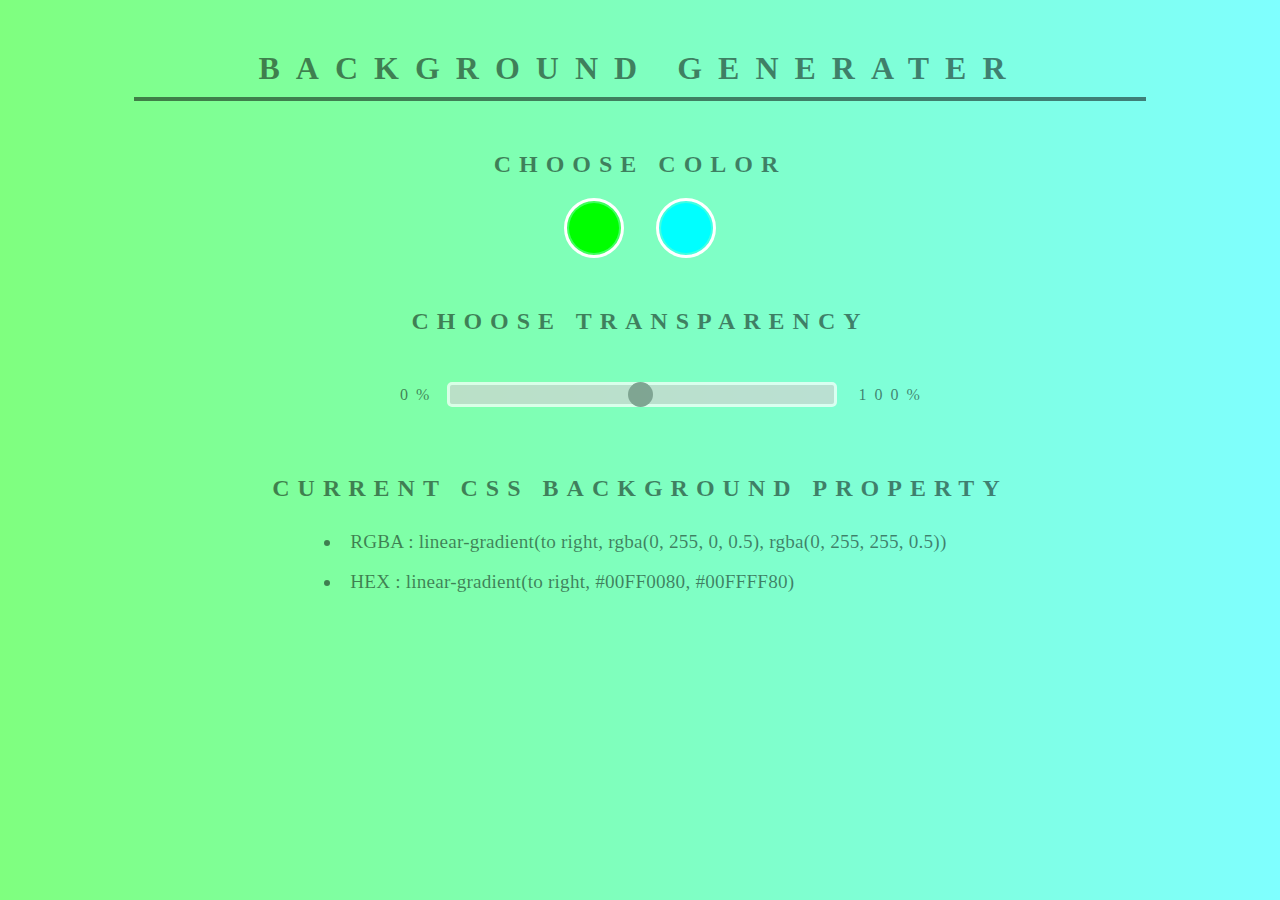
<file: background.html>
<!DOCTYPE html>
<html>
<head>
	<title>Gradient Background</title>
	<meta charset="UTF-8">
	<meta name="viewport" content="width=device-width, initial-scale=1.0, maximum-scale=1.0, minimum-scale=1.0">
	<link rel="stylesheet" type="text/css" href="./background/style.css">
	<link rel="stylesheet" type="text/css" href="./background/media.css">
</head>
<body id="gradient">
	<h1>Background Generater</h1>
	<h2>Choose color</h2>
	<input class = "color1" type="color" name="color1" value="#00ff00">
	<input class = "color2" type="color" name="color2" value="#00ffff">
	<h2>Choose Transparency</h2>
	<div class="slidecontainer">
	  <p>&nbsp;&nbsp;&nbsp;&nbsp;0%</p>
	  <input type="range" min="1" max="100" step="1" value="50" class="slider" id="range">
	  <p>&nbsp;100%</p>
	</div>
	<h2>Current CSS Background Property</h2>
	<ul>
		<li class="rgba">RGBA : linear-gradient(to right, rgba(0, 255, 0, 0.5), rgba(0, 255, 255, 0.5))</li>
		<li class="hex">HEX : linear-gradient(to right, #00FF0080, #00FFFF80)</li>
	</ul>
	<script type="text/javascript" src="./background/script.js"></script>
</body>
</html>
</file>
<file: background/style.css>
body {
  top: 15%;
  background: linear-gradient(to right, rgba(0, 255, 0, 0.5), rgba(0, 255, 255, 0.5));
  font: 'Raileway', sans-serif;
  color: rgba(0,0,0,.5);
  text-align: center;
  text-transform: uppercase;
  letter-spacing: .5em;
}

h1 {
  width: 80%;
  margin: 50px auto;
  padding-bottom: 10px;
  border-bottom: 4px solid rgba(0,0,0,.5);
  letter-spacing: .5em;
}

h2 {
  text-align: center;
}

input {
  height: 60px;
  width: 60px;
  margin: 0 10px;
  border: 3px solid white;
  border-radius: 100%;
  padding: 2px;
  outline: none;
  -webkit-appearance: none;
}

input::-webkit-color-swatch-wrapper {
  padding: 0;	
}

input::-moz-appearance-color-swatch-wrapper {
  padding: 0; 
}

input::-webkit-color-swatch {
  border: none;
  border-radius: 100%;
}

input::-moz-color-swatch {
  border: none;
  border-radius: 100%;
}

input.color1 {
    margin-bottom: 30px;
    background-color: #00ff0080;
    text-align: center;
  } 

input.color2 {
  margin-bottom: 30px;
  background-color: #00ffff80;
  text-align: center;
}

ul {
  width: 70%;
  margin: 20px auto;
  padding-left: 20%;
  text-align: left;
  list-style-position: inside;
  line-height: 40px;
  font-size: 1.2em;
  letter-spacing: 0.01em;
  text-transform: none;
}

.slidecontainer {
  display: flex;
  justify-content: center;
  align-items: center;
  width: 100%;
  height: 80px;
  margin: 20px auto 40px auto;
}

.slidecontainer p {
  display: inline-block;
  line-height: 35px;  
}

.slider {
  -webkit-appearance: none;
  -moz-appearance: none;
  width: 30%;
  height: 15px;
  align-self: center;
  border-radius: 5px;   
  background: #d3d3d3;
  outline: none;
  opacity: 0.7;
  -webkit-transition: .2s;
  -moz-transition: .2s;
  transition: opacity .2s;
}

.slider::-webkit-slider-thumb {
  -webkit-appearance: none;
  appearance: none;
  width: 25px;
  height: 25px;
  border-radius: 50%; 
  background: #808080;
  cursor: pointer;
}

.slider::-moz-range-thumb {
  -moz-appearance: none;
  width: 25px;
  height: 25px;
  border-radius: 50%;
  background: #808080;
  cursor: pointer;
}
</file>
<file: background/media.css>
/*Medium devices (Tablets, Ipads (portrait))*/
@media screen and (max-width: 1024px) and (min-width: 769px){
  h1 {
    width: 90%;
    margin: 50px auto 30px auto;
    letter-spacing: 0.08em;
    font-size: 2em;
    font-weight: 350;
  }

  h2 {
    margin: 20px auto;
    letter-spacing: 0.08em;
    font-size: 1.8em;
    font-weight: 350;
  }
  
  ul{
    width: 70%;
    padding-left: 40px;
    margin: 0 auto;
    font-size: 1.2em;
  }

  .slidecontainer {
    margin-bottom: 40px;
  }

  .slider {
    width: 50%;
  }
}

/*Small devices (Low Resolution Tablets, Mobiles)*/
@media screen and (max-width: 768px) {
  h1 {
    margin: 20px auto;
    border-bottom: 2px solid rgba(0,0,0,.5);
    letter-spacing: 0;
    font-size: 1.2em;
    font-weight: 300;
  }

  h2 {
    margin-top: 0;
    letter-spacing: 0;
    font-size: 1em;
    font-weight: 300;
  }
  
  ul{
    width: 70%;
    padding-left: 20px;
    margin: 0 auto;
    font-size: 0.8em;
  }

  .slider {
    width: 50%;
    height: 10px;
  }

  .slidecontainer {
    height: 50px;
    margin-bottom: 30px;
  }

  .slidecontainer p {
    line-height: 40px;
    letter-spacing: 0.1em;
    font-size: 0.8em;
  }
}
</file>
